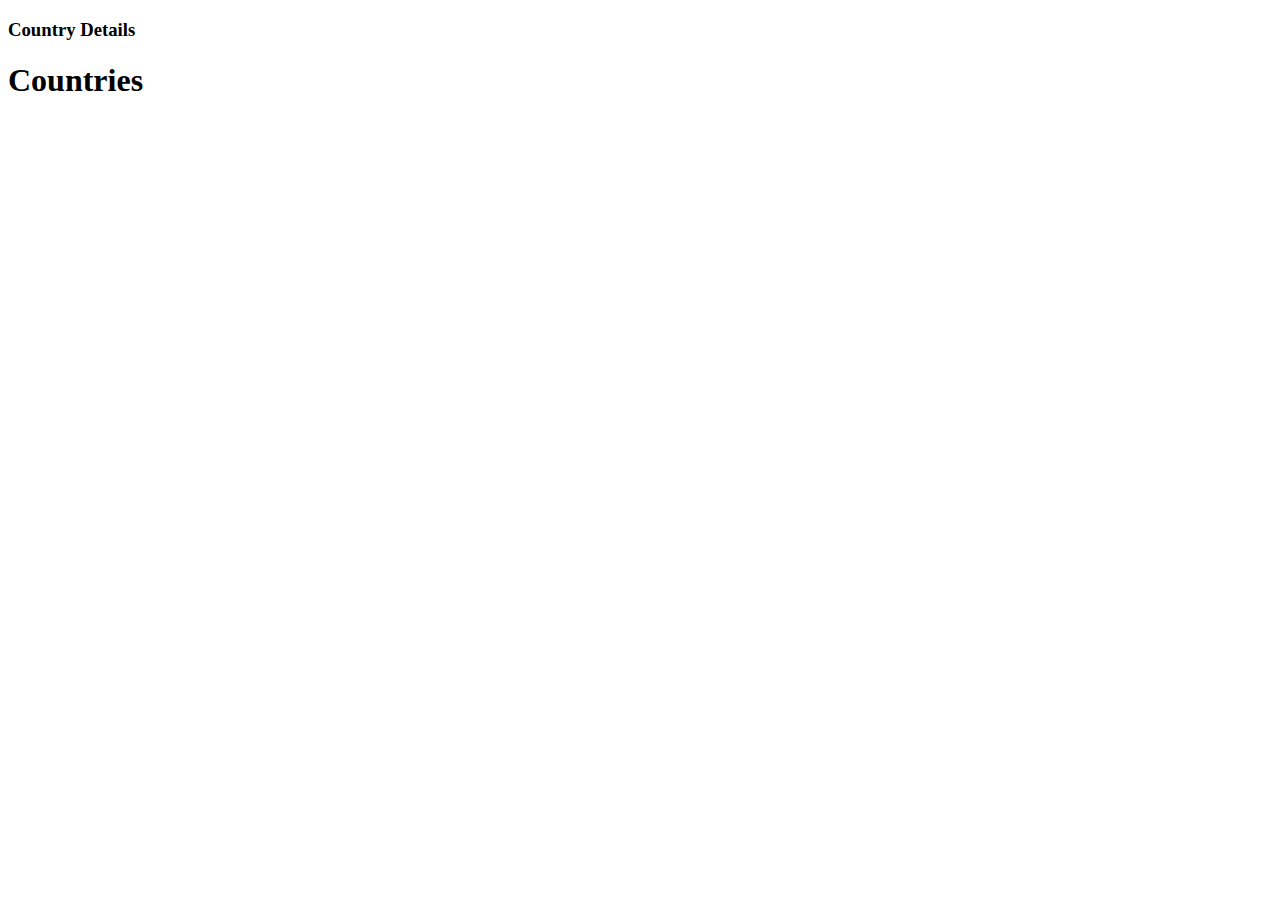
<file: countryApi/index.html>
<!DOCTYPE html>
<html lang="en">

<head>
    <meta charset="UTF-8">
    <meta http-equiv="X-UA-Compatible" content="IE=edge">
    <meta name="viewport" content="width=device-width, initial-scale=1.0">
    <title>Country API</title>
    <link rel="stylesheet" href="style.css">
</head>

<body>
    <section>
        <h3>Country Details</h3>
        <div class="country-details" id="country-details">

        </div>
    </section>
    <h1>Countries</h1>
    

    <div id="countries">

    </div>
    <script src="/countryApi/countries.js"></script>
</body>

</html>
</file>
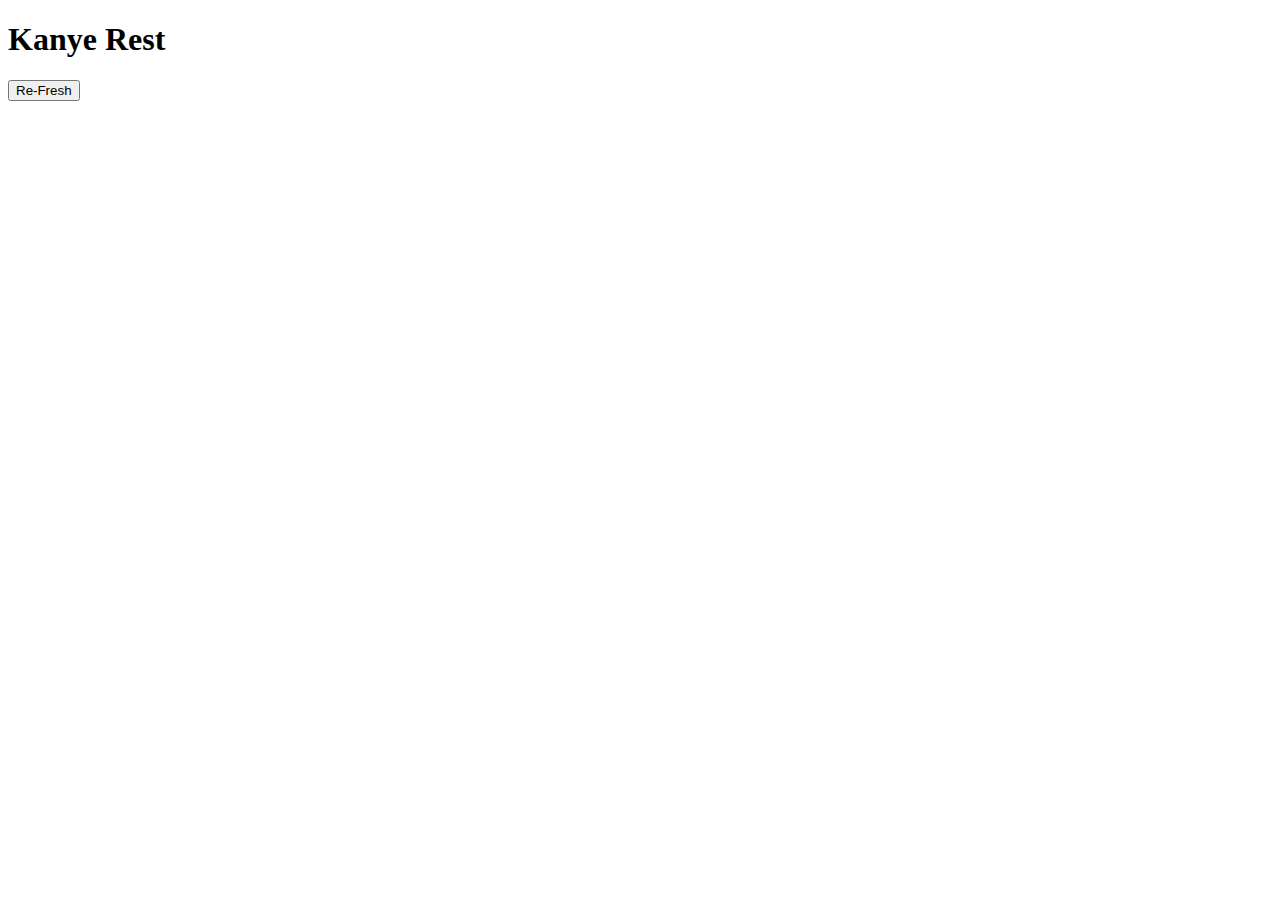
<file: kanye/kanye.html>
<!DOCTYPE html>
<html lang="en">

<head>
    <meta charset="UTF-8">
    <meta http-equiv="X-UA-Compatible" content="IE=edge">
    <meta name="viewport" content="width=device-width, initial-scale=1.0">
    <title>Kanye</title>
</head>

<body>
    <h1>Kanye Rest</h1>
    <button onclick="loadQuotes()">Re-Fresh</button>
    <blockquote id="quote">

    </blockquote>
    <script src="/kanye/kanye.js"></script>
</body>

</html>
</file>
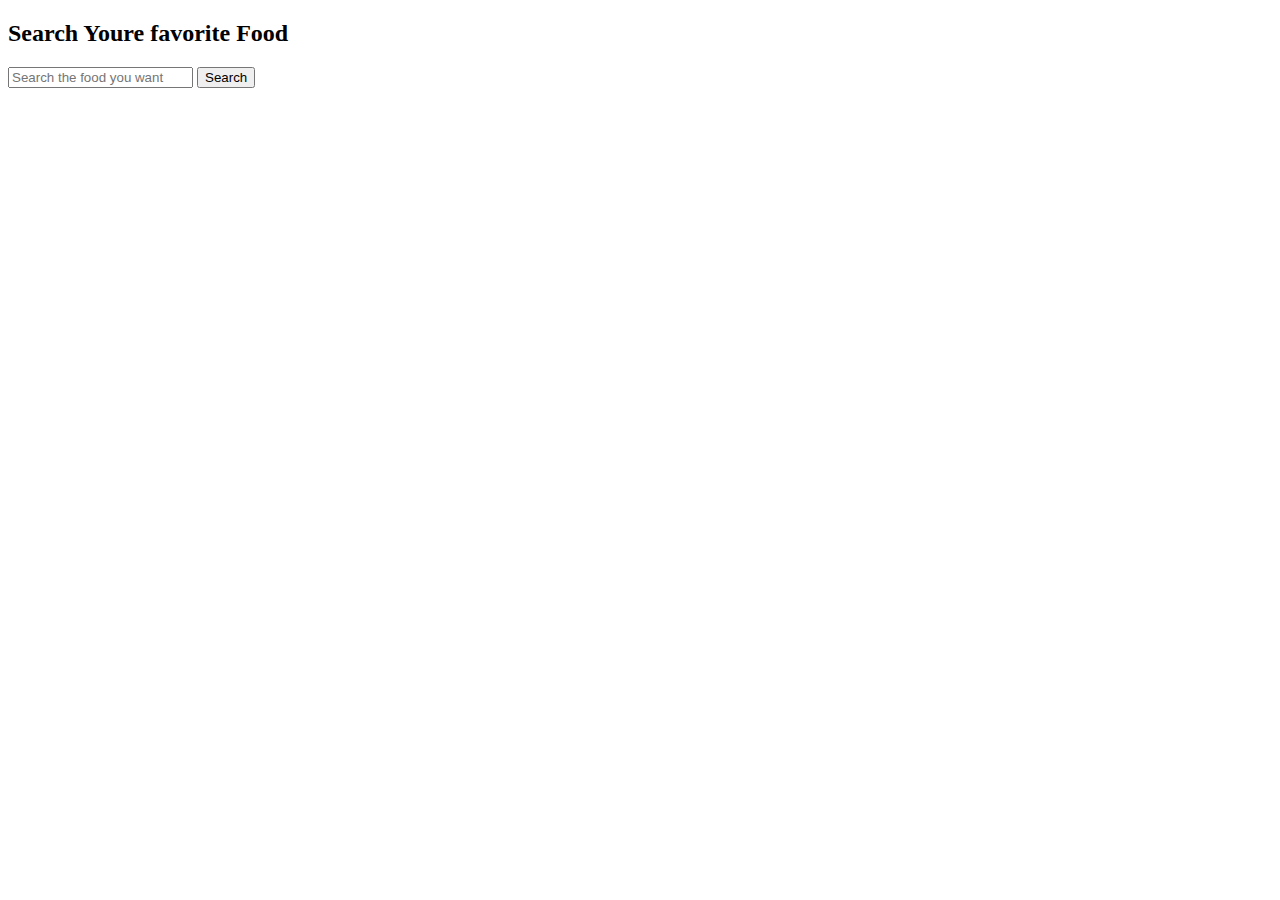
<file: mealDb/mealdb.html>
<!DOCTYPE html>
<html lang="en">

<head>
    <meta charset="UTF-8">
    <meta http-equiv="X-UA-Compatible" content="IE=edge">
    <meta name="viewport" content="width=device-width, initial-scale=1.0">
    <title>MealDb</title>
    <link href="https://cdn.jsdelivr.net/npm/bootstrap@5.0.2/dist/css/bootstrap.min.css" rel="stylesheet"
        integrity="sha384-EVSTQN3/azprG1Anm3QDgpJLIm9Nao0Yz1ztcQTwFspd3yD65VohhpuuCOmLASjC" crossorigin="anonymous">

</head>

<body>
    <h2 class="text-center m-4 text-success">Search Youre favorite Food</h2>
    <div class="input-group mb-3 w-50 mx-auto">
        <input id="search-field" type="text" class="form-control" placeholder="Search the food you want"
            aria-label="Recipient's username" aria-describedby="button-addon2">
        <button onclick="searchFood()" class="btn btn-outline-secondary" type="button"
            id="button-search">Search</button>
    </div>

    <!-- single meal details  -->
    <div id="meal-details" class="mx-auto w-50">

    </div> <br>

    <!-- search result  -->
    <div id="search-result" class="row row-cols-1 row-cols-md-3 g-4 w-75 mx-auto">

    </div> <br>

    <!-- error messege -->
    <div id="error"></div>
   


    <script src="https://cdn.jsdelivr.net/npm/bootstrap@5.0.2/dist/js/bootstrap.bundle.min.js"
        integrity="sha384-MrcW6ZMFYlzcLA8Nl+NtUVF0sA7MsXsP1UyJoMp4YLEuNSfAP+JcXn/tWtIaxVXM"
        crossorigin="anonymous"></script>
    <script src="/mealDb/mealdb.js"></script>
</body>

</html>
</file>
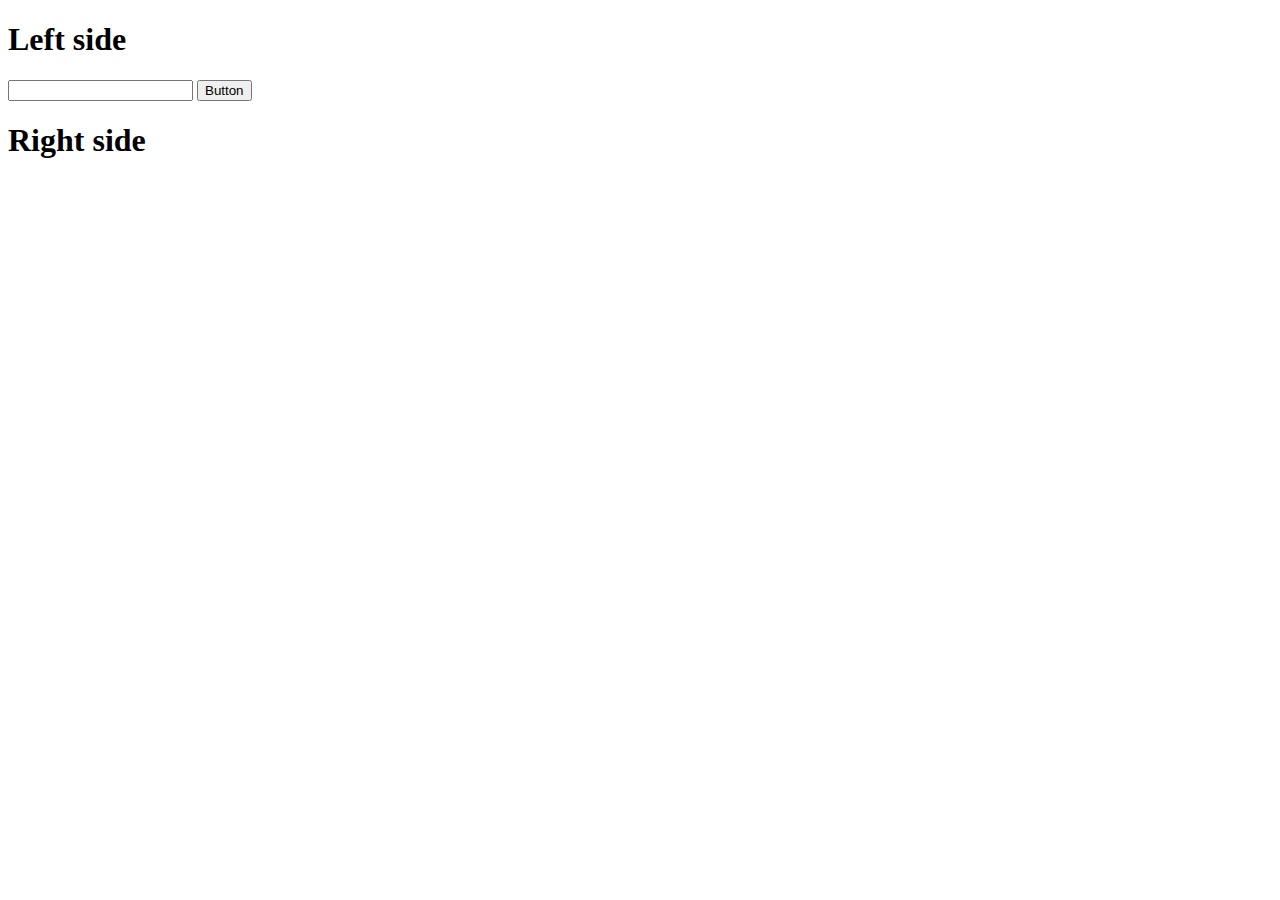
<file: sportsDB/sports.html>
<!DOCTYPE html>
<html lang="en">

<head>
    <meta charset="UTF-8">
    <meta http-equiv="X-UA-Compatible" content="IE=edge">
    <meta name="viewport" content="width=device-width, initial-scale=1.0">
    <title>sports DB</title>
    <link href="https://cdn.jsdelivr.net/npm/bootstrap@5.0.2/dist/css/bootstrap.min.css" rel="stylesheet"
        integrity="sha384-EVSTQN3/azprG1Anm3QDgpJLIm9Nao0Yz1ztcQTwFspd3yD65VohhpuuCOmLASjC" crossorigin="anonymous">
    <link rel="stylesheet" href="sports.css">
</head>

<body>

    <div class="container w-100">
        <div class="row w-100 m-auto">
            <div class="col-md-6 text-center">
                <h1>Left side</h1>
                <div class="input-group mb-3">
                    <input id="search-box" type="text" class="form-control" placeholder=""
                        aria-label="Example text with button addon" aria-describedby="button-addon1">
                    <button onclick="allPlayers()" class="btn btn-outline-secondary" type="button"
                        id="search-btn">Button</button>
                </div>
                <img class="" id="spinner" src="./img/spinnervlll.gif" alt="">

                <div id="player-container" class="player-container">

                </div>
            </div>


            <div class="col-md-6  text-center">
                <h1>Right side</h1>
                <div>
                    <div class="image-container m-4 ">
                        <img id="female" class="w-100 m-4" src="./img/girls.jpg" alt="">
                        <img id="male" class="w-100 m-4" src="./img/boy.jpg" alt="">
                    </div>
                    <div id="details-container">

                    </div>

                </div>
            </div>
        </div>
    </div>


    <script src="https://cdn.jsdelivr.net/npm/bootstrap@5.0.2/dist/js/bootstrap.bundle.min.js"
        integrity="sha384-MrcW6ZMFYlzcLA8Nl+NtUVF0sA7MsXsP1UyJoMp4YLEuNSfAP+JcXn/tWtIaxVXM"
        crossorigin="anonymous"></script>
    <script src="/sportsDB/sports.js"></script>
</body>

</html>
</file>
<file: countryApi/style.css>
#countries{
    display: grid;
    grid-template-columns: repeat(3,1fr);
}
.country-details{
    text-align: center;
}
.country{
    background-color: rgb(225, 243, 243);
    border: 2px solid rgb(230, 47, 187);
    margin: 10px;
    border-radius: 10px;
    padding: 10px;
    text-align: center;
}
</file>
<file: sportsDB/sports.css>
#male{
    display: none;
}
#female{
    display: none;
}
#spinner{
    display: none;
}
</file>
